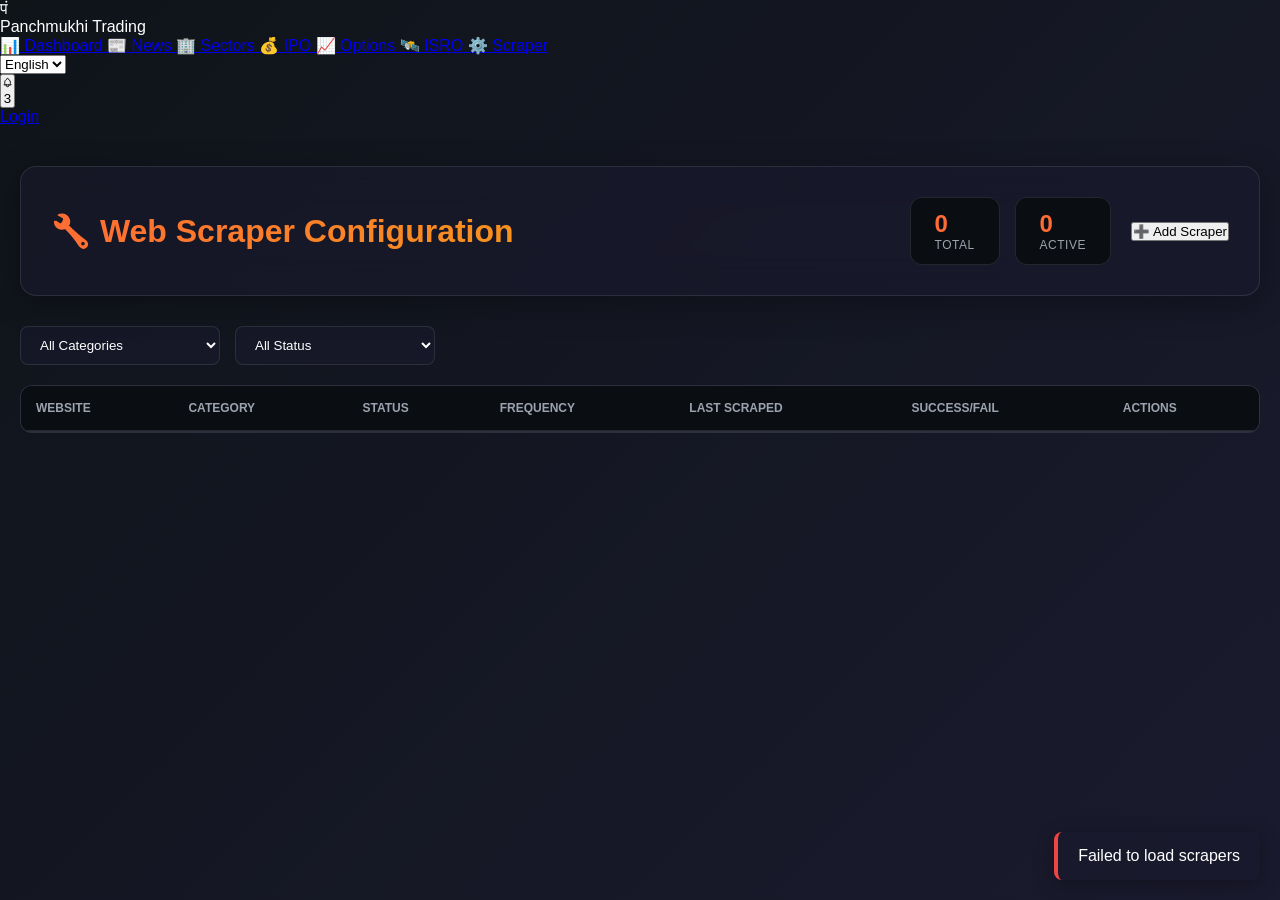
<file: panchmukhi-java-fullstack/frontend/scraper-admin.html>
<!DOCTYPE html>
<html lang="en">
<head>
    <meta charset="UTF-8">
    <meta name="viewport" content="width=device-width, initial-scale=1.0">
    <title>Auto Scraper - Panchmukhi Trading</title>
    <style>
        * {
            margin: 0;
            padding: 0;
            box-sizing: border-box;
        }
        
        :root {
            --background: #0f1419;
            --background-darker: #0a0e13;
            --card-background: rgba(26, 26, 46, 0.6);
            --border-color: rgba(255, 255, 255, 0.1);
            --text-primary: #ffffff;
            --text-secondary: #9ca3af;
            --accent-color: #ff6b35;
            --success: #10b981;
            --danger: #ef4444;
            --warning: #f59e0b;
        }
        
        body {
            font-family: -apple-system, BlinkMacSystemFont, 'Segoe UI', Roboto, sans-serif;
            background: linear-gradient(135deg, #0f1419 0%, #1a1a2e 100%);
            color: var(--text-primary);
            min-height: 100vh;
        }
    </style>
    <link rel="stylesheet" href="css/scraper-admin.css">
</head>
<body>
    <!-- Navigation -->
    <div id="site-header"></div>
    <script src="js/include-header.js"></script>

    <!-- Main Content -->
    <div class="admin-container">
        <div class="admin-header">
            <h1>🔧 Web Scraper Configuration</h1>
            <div class="header-actions">
                <div class="stats">
                    <span class="stat-item">
                        <strong id="total-scrapers">0</strong> Total
                    </span>
                    <span class="stat-item">
                        <strong id="active-scrapers">0</strong> Active
                    </span>
                </div>
                <button class="btn-primary" onclick="showAddModal()">
                    <span>➕ Add Scraper</span>
                </button>
            </div>
        </div>

        <!-- Filters -->
        <div class="filters">
            <select id="category-filter" onchange="filterScrapers()">
                <option value="all">All Categories</option>
                <option value="news">News</option>
                <option value="stocks">Stocks</option>
                <option value="sectors">Sectors</option>
                <option value="isro">ISRO</option>
                <option value="options">Options</option>
            </select>
            <select id="status-filter" onchange="filterScrapers()">
                <option value="all">All Status</option>
                <option value="active">Active</option>
                <option value="inactive">Inactive</option>
            </select>
        </div>

        <!-- Scrapers Table -->
        <div class="scrapers-table">
            <table>
                <thead>
                    <tr>
                        <th>Website</th>
                        <th>Category</th>
                        <th>Status</th>
                        <th>Frequency</th>
                        <th>Last Scraped</th>
                        <th>Success/Fail</th>
                        <th>Actions</th>
                    </tr>
                </thead>
                <tbody id="scrapers-tbody">
                    <!-- Loaded dynamically -->
                </tbody>
            </table>
        </div>
    </div>

    <!-- Add/Edit Modal -->
    <div id="scraper-modal" class="modal" style="display: none;">
        <div class="modal-content">
            <div class="modal-header">
                <h2 id="modal-title">Add New Scraper</h2>
                <button class="close-btn" onclick="closeModal()">&times;</button>
            </div>
            <form id="scraper-form">
                <input type="hidden" id="scraper-id">
                
                <div class="form-row">
                    <div class="form-group">
                        <label>Website Name *</label>
                        <input type="text" id="website-name" required placeholder="MoneyControl, Economic Times">
                    </div>
                    <div class="form-group">
                        <label>Category *</label>
                        <select id="category" required>
                            <option value="news">News</option>
                            <option value="stocks">Stocks</option>
                            <option value="sectors">Sectors</option>
                            <option value="isro">ISRO</option>
                            <option value="options">Options</option>
                        </select>
                    </div>
                </div>

                <div class="form-group">
                    <label>Base URL *</label>
                    <input type="url" id="base-url" required placeholder="https://www.moneycontrol.com/news">
                </div>

                <div class="form-group">
                    <label>Description</label>
                    <textarea id="description" rows="2" placeholder="Brief description of this scraper"></textarea>
                </div>

                <h3>CSS Selectors</h3>
                
                <div class="form-row">
                    <div class="form-group">
                        <label>Target Container</label>
                        <input type="text" id="target-selector" placeholder=".article-list">
                        <small>Main container that holds all articles</small>
                    </div>
                    <div class="form-group">
                        <label>Title Selector</label>
                        <input type="text" id="title-selector" placeholder="h2.title">
                    </div>
                </div>

                <div class="form-row">
                    <div class="form-group">
                        <label>Content Selector</label>
                        <input type="text" id="content-selector" placeholder="div.content">
                    </div>
                    <div class="form-group">
                        <label>Date Selector</label>
                        <input type="text" id="date-selector" placeholder="span.date">
                    </div>
                </div>

                <div class="form-row">
                    <div class="form-group">
                        <label>Image Selector</label>
                        <input type="text" id="image-selector" placeholder="img.article-img">
                    </div>
                    <div class="form-group">
                        <label>Link Selector</label>
                        <input type="text" id="link-selector" placeholder="a.read-more">
                    </div>
                </div>

                <div class="form-row">
                    <div class="form-group">
                        <label>Scraping Frequency (minutes)</label>
                        <input type="number" id="scraping-frequency" value="60" min="15" max="1440">
                    </div>
                    <div class="form-group checkbox-group">
                        <label>
                            <input type="checkbox" id="is-active" checked>
                            Active
                        </label>
                    </div>
                </div>

                <div class="form-actions">
                    <button type="button" class="btn-secondary" onclick="testScraper()">
                        🧪 Test Scraper
                    </button>
                    <button type="submit" class="btn-primary">Save Configuration</button>
                </div>
            </form>

            <!-- Test Results -->
            <div id="test-results" style="display: none;">
                <h3>Test Results</h3>
                <div id="test-output"></div>
            </div>
        </div>
    </div>

    <script src="js/main.js"></script>
    <script src="js/scraper-admin.js"></script>
</body>
</html>
</file>
<file: panchmukhi-java-fullstack/frontend/css/scraper-admin.css>
/* Scraper Admin Page Styles */

.admin-container {
    max-width: 1400px;
    margin: 20px auto;
    padding: 20px;
}

.admin-header {
    display: flex;
    justify-content: space-between;
    align-items: center;
    margin-bottom: 30px;
    padding: 30px;
    background: var(--card-background);
    backdrop-filter: blur(20px);
    border-radius: 16px;
    border: 1px solid var(--border-color);
    box-shadow: 0 8px 32px rgba(0, 0, 0, 0.3);
}

.admin-header h1 {
    font-size: 32px;
    margin: 0;
    background: linear-gradient(135deg, #ff6b35, #f7931e);
    -webkit-background-clip: text;
    -webkit-text-fill-color: transparent;
    background-clip: text;
}

.header-actions {
    display: flex;
    align-items: center;
    gap: 20px;
}

.stats {
    display: flex;
    gap: 15px;
}

.stat-item {
    padding: 12px 24px;
    background: var(--background-darker);
    border-radius: 12px;
    border: 1px solid var(--border-color);
    backdrop-filter: blur(10px);
    transition: all 0.3s;
}

.stat-item:hover {
    border-color: var(--accent-color);
    transform: translateY(-2px);
    box-shadow: 0 4px 12px rgba(255, 107, 53, 0.2);
}

.stat-item strong {
    color: var(--accent-color);
    font-size: 24px;
    margin-right: 8px;
    display: block;
}

.stat-item {
    color: var(--text-secondary);
    font-size: 12px;
    text-transform: uppercase;
    letter-spacing: 0.5px;
}

/* Filters */
.filters {
    display: flex;
    gap: 15px;
    margin-bottom: 20px;
}

.filters select {
    padding: 10px 15px;
    background: var(--card-background);
    border: 1px solid var(--border-color);
    border-radius: 8px;
    color: var(--text-primary);
    cursor: pointer;
    min-width: 200px;
}

/* Table */
.scrapers-table {
    background: var(--card-background);
    border-radius: 12px;
    overflow: hidden;
    border: 1px solid var(--border-color);
}

.scrapers-table table {
    width: 100%;
    border-collapse: collapse;
}

.scrapers-table thead {
    background: var(--background-darker);
    border-bottom: 2px solid var(--border-color);
}

.scrapers-table th {
    padding: 15px;
    text-align: left;
    color: var(--text-secondary);
    font-weight: 600;
    font-size: 12px;
    text-transform: uppercase;
}

.scrapers-table td {
    padding: 15px;
    border-bottom: 1px solid var(--border-color);
}

.scrapers-table tr:last-child td {
    border-bottom: none;
}

.scrapers-table tr:hover {
    background: var(--background-darker);
}

.scrapers-table td small {
    color: var(--text-secondary);
    font-size: 12px;
}

/* Badges */
.badge {
    padding: 4px 12px;
    border-radius: 12px;
    font-size: 11px;
    font-weight: 600;
    text-transform: uppercase;
}

.badge-news {
    background: #3b82f6;
    color: white;
}

.badge-stocks {
    background: #10b981;
    color: white;
}

.badge-sectors {
    background: #f59e0b;
    color: white;
}

.badge-isro {
    background: #8b5cf6;
    color: white;
}

.badge-options {
    background: #ec4899;
    color: white;
}

/* Status */
.status {
    display: inline-flex;
    align-items: center;
    gap: 5px;
    padding: 4px 12px;
    border-radius: 12px;
    font-size: 12px;
    font-weight: 600;
}

.status.active {
    background: rgba(16, 185, 129, 0.1);
    color: #10b981;
}

.status.inactive {
    background: rgba(239, 68, 68, 0.1);
    color: #ef4444;
}

/* Success/Failure counts */
.success-count {
    color: #10b981;
    font-weight: 600;
}

.failure-count {
    color: #ef4444;
    font-weight: 600;
}

/* Actions */
.actions {
    display: flex;
    gap: 8px;
}

.btn-icon {
    background: transparent;
    border: none;
    font-size: 18px;
    cursor: pointer;
    padding: 5px;
    border-radius: 4px;
    transition: background 0.2s;
}

.btn-icon:hover {
    background: var(--background-darker);
}

/* Modal */
.modal {
    display: none;
    position: fixed;
    top: 0;
    left: 0;
    right: 0;
    bottom: 0;
    background: rgba(0, 0, 0, 0.7);
    z-index: 1000;
    align-items: center;
    justify-content: center;
    padding: 20px;
}

.modal-content {
    background: var(--card-background);
    border-radius: 16px;
    max-width: 800px;
    width: 100%;
    max-height: 90vh;
    overflow-y: auto;
    box-shadow: 0 20px 60px rgba(0, 0, 0, 0.5);
}

.modal-header {
    display: flex;
    justify-content: space-between;
    align-items: center;
    padding: 20px 30px;
    border-bottom: 1px solid var(--border-color);
}

.modal-header h2 {
    margin: 0;
    color: var(--text-primary);
}

.close-btn {
    background: transparent;
    border: none;
    font-size: 28px;
    color: var(--text-secondary);
    cursor: pointer;
    padding: 0;
    width: 32px;
    height: 32px;
    display: flex;
    align-items: center;
    justify-content: center;
    border-radius: 4px;
}

.close-btn:hover {
    background: var(--background-darker);
    color: var(--text-primary);
}

/* Form */
#scraper-form {
    padding: 30px;
}

.form-row {
    display: grid;
    grid-template-columns: 1fr 1fr;
    gap: 20px;
    margin-bottom: 20px;
}

.form-group {
    display: flex;
    flex-direction: column;
}

.form-group label {
    margin-bottom: 8px;
    color: var(--text-secondary);
    font-size: 14px;
    font-weight: 500;
}

.form-group input,
.form-group select,
.form-group textarea {
    padding: 12px;
    background: var(--background-darker);
    border: 1px solid var(--border-color);
    border-radius: 8px;
    color: var(--text-primary);
    font-size: 14px;
}

.form-group input:focus,
.form-group select:focus,
.form-group textarea:focus {
    outline: none;
    border-color: var(--accent-color);
}

.form-group small {
    margin-top: 5px;
    color: var(--text-secondary);
    font-size: 12px;
}

.checkbox-group {
    flex-direction: row;
    align-items: center;
}

.checkbox-group label {
    margin: 0;
    display: flex;
    align-items: center;
    cursor: pointer;
}

.checkbox-group input[type="checkbox"] {
    margin-right: 8px;
}

#scraper-form h3 {
    margin: 30px 0 20px;
    color: var(--text-primary);
    font-size: 18px;
    border-bottom: 2px solid var(--border-color);
    padding-bottom: 10px;
}

.form-actions {
    display: flex;
    gap: 15px;
    margin-top: 30px;
    padding-top: 20px;
    border-top: 1px solid var(--border-color);
}

/* Test Results */
#test-results {
    margin-top: 30px;
    padding: 20px;
    background: var(--background-darker);
    border-radius: 8px;
}

#test-results h3 {
    margin: 0 0 15px;
    color: var(--text-primary);
}

#test-output .loading {
    text-align: center;
    padding: 20px;
    color: var(--text-secondary);
}

.test-success {
    padding: 15px;
    background: rgba(16, 185, 129, 0.1);
    border: 1px solid rgba(16, 185, 129, 0.3);
    border-radius: 8px;
    color: var(--text-primary);
}

.test-success h4 {
    margin: 0 0 10px;
    color: #10b981;
}

.sample-result {
    margin-top: 15px;
    padding: 15px;
    background: var(--card-background);
    border-radius: 6px;
    font-size: 13px;
    line-height: 1.6;
}

/* Toast */
.toast {
    position: fixed;
    bottom: 20px;
    right: 20px;
    padding: 15px 20px;
    background: var(--card-background);
    border-radius: 8px;
    box-shadow: 0 4px 20px rgba(0, 0, 0, 0.3);
    transform: translateY(100px);
    opacity: 0;
    transition: all 0.3s;
    z-index: 2000;
}

.toast.show {
    transform: translateY(0);
    opacity: 1;
}

.toast-success {
    border-left: 4px solid #10b981;
}

.toast-error {
    border-left: 4px solid #ef4444;
}

.toast-info {
    border-left: 4px solid #3b82f6;
}

/* Empty State */
.empty-state {
    text-align: center;
    padding: 60px 20px !important;
    color: var(--text-secondary);
}

/* Responsive */
@media (max-width: 768px) {
    .form-row {
        grid-template-columns: 1fr;
    }

    .admin-header {
        flex-direction: column;
        align-items: flex-start;
        gap: 20px;
    }

    .filters {
        flex-direction: column;
    }

    .filters select {
        width: 100%;
    }

    .scrapers-table {
        overflow-x: auto;
    }
}
</file>
